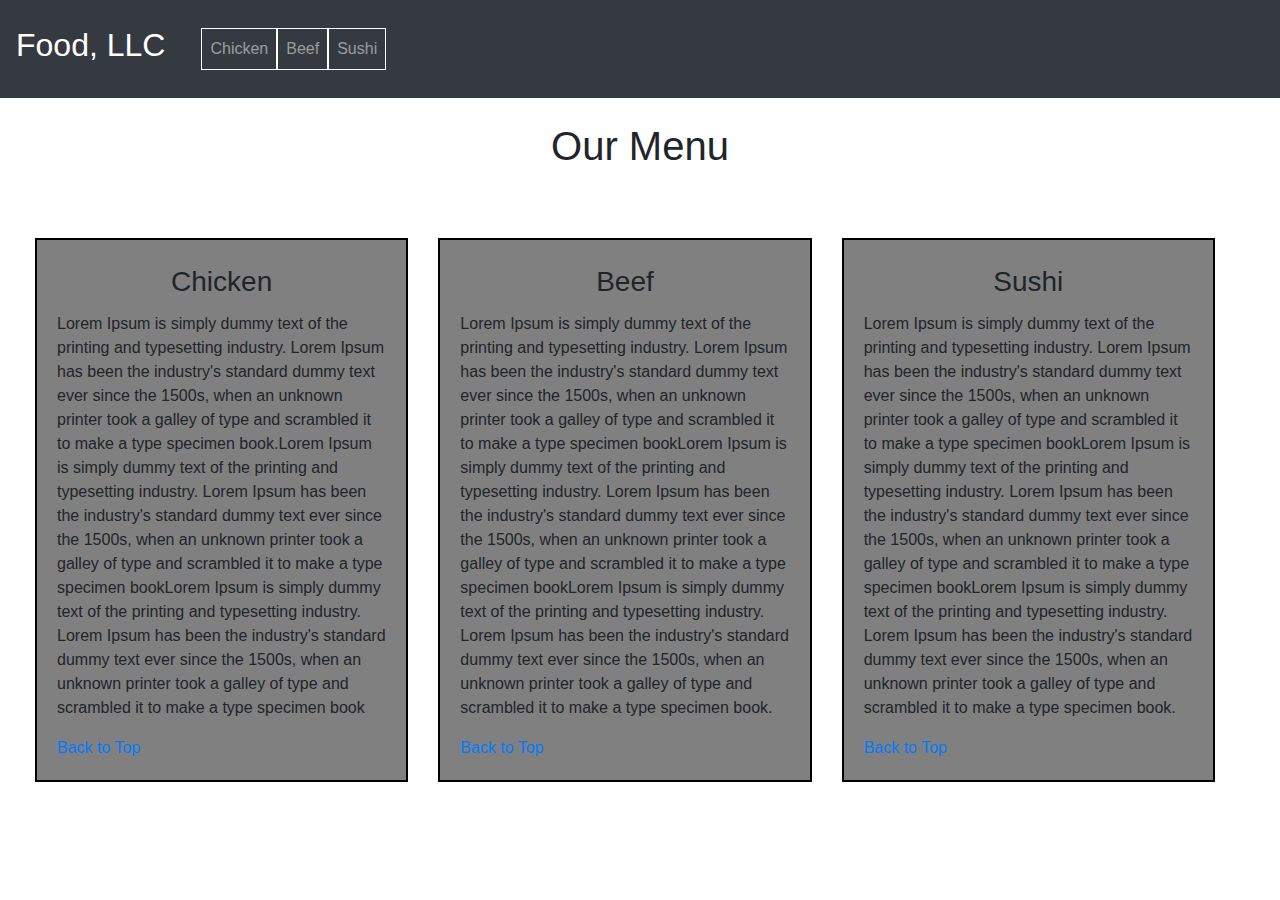
<file: index.html>
<!DOCTYPE html>
<html>
<head>
  <title>Moudel3-Solution Work</title>
	<meta charset="utf-8">
	<meta name="viewport" content="width=device-width, initial-scale=1">
	<link rel="stylesheet" type="text/css" href="css/styles.css">
  <link rel="preconnect" href="https://fonts.googleapis.com">
  <link rel="preconnect" href="https://fonts.gstatic.com" crossorigin>
  <link href="https://fonts.googleapis.com/css2?family=Oxygen&display=swap" rel="stylesheet">
  <link rel="stylesheet" href="https://cdn.jsdelivr.net/npm/bootstrap@4.6.1/dist/css/bootstrap.min.css">
  <script src="https://cdn.jsdelivr.net/npm/jquery@3.6.0/dist/jquery.slim.min.js"></script>
  <script src="https://cdn.jsdelivr.net/npm/popper.js@1.16.1/dist/umd/popper.min.js"></script>
  <script src="https://cdn.jsdelivr.net/npm/bootstrap@4.6.1/dist/js/bootstrap.bundle.min.js"></script>
</head>

<body>

<nav class="navbar navbar-expand-md bg-dark navbar-dark">
  <a class="navbar-brand" href="#"><h2>Food, LLC</h2></a>
    <button class="navbar-toggler" type="button" data-toggle="collapse" data-target="#collapsibleNavbar">
      <span class="navbar-toggler-icon"></span>
    </button>
  <div class="collapse navbar-collapse" id="collapsibleNavbar">
      <ul class="navbar-nav">
        <li class="nav-item">
          <a class="nav-link" href="#">Chicken</a>
        </li>
        <li class="nav-item">
          <a class="nav-link" href="#">Beef</a>
        </li>
        <li class="nav-item">
          <a class="nav-link" href="#">Sushi</a>
        </li>    
      </ul>
  </div>  
</nav>
<br>

	<h1>Our Menu</h1>

	<div class="container-fluid">

    <div class="row">
      <div class="col-lg-4 col-sm-6 col-xs-6">

      	<section>
      		<h3 id="chicken">Chicken</h3>
      		<p>Lorem Ipsum is simply dummy text of the printing and typesetting industry. Lorem Ipsum has been the industry's standard dummy text ever since the 1500s, when an unknown printer took a galley of type and scrambled it to make a type specimen book.Lorem Ipsum is simply dummy text of the printing and typesetting industry. Lorem Ipsum has been the industry's standard dummy text ever since the 1500s, when an unknown printer took a galley of type and scrambled it to make a type specimen bookLorem Ipsum is simply dummy text of the printing and typesetting industry. Lorem Ipsum has been the industry's standard dummy text ever since the 1500s, when an unknown printer took a galley of type and scrambled it to make a type specimen book</p>
          <a href="index.html">Back to Top</a>
      	</section>

      </div>

      <div class="col-lg-4 col-sm-6 col-xs-6">

      	<section>
      		<h3 id="beef">Beef</h3>
      		<p>Lorem Ipsum is simply dummy text of the printing and typesetting industry. Lorem Ipsum has been the industry's standard dummy text ever since the 1500s, when an unknown printer took a galley of type and scrambled it to make a type specimen bookLorem Ipsum is simply dummy text of the printing and typesetting industry. Lorem Ipsum has been the industry's standard dummy text ever since the 1500s, when an unknown printer took a galley of type and scrambled it to make a type specimen bookLorem Ipsum is simply dummy text of the printing and typesetting industry. Lorem Ipsum has been the industry's standard dummy text ever since the 1500s, when an unknown printer took a galley of type and scrambled it to make a type specimen book.</p>
          <a href="index.html">Back to Top</a>
      	</section>

      </div>

      <div class="col-lg-4 col-sm-6 col-xs-6">
      	<section>
      		<h3 id="sushi">Sushi</h3>
      		<p>Lorem Ipsum is simply dummy text of the printing and typesetting industry. Lorem Ipsum has been the industry's standard dummy text ever since the 1500s, when an unknown printer took a galley of type and scrambled it to make a type specimen bookLorem Ipsum is simply dummy text of the printing and typesetting industry. Lorem Ipsum has been the industry's standard dummy text ever since the 1500s, when an unknown printer took a galley of type and scrambled it to make a type specimen bookLorem Ipsum is simply dummy text of the printing and typesetting industry. Lorem Ipsum has been the industry's standard dummy text ever since the 1500s, when an unknown printer took a galley of type and scrambled it to make a type specimen book.</p>
          <a href="index.html">Back to Top</a>
      	</section>

      </div>
    </div>
</body>
</html>
</file>
<file: css/styles.css>
* {
  box-sizing: border-box;
  font-family: font-family: 'Oxygen', sans-serif; ;
  margin: 0;
  padding: 0;
}

h1 {
  margin-top: 10px;
  text-align: center;
}

section {
  border: 2px solid black;
  background-color: gray;
  height: auto;
  widht: 90%;
  margin-right: auto;
  margin-left: auto;
  padding: 20px;
}

h3 {
  text-align:center;
  padding: 5px;
  margin-bottom: 5px;
}

p {
  margin-top: 30px;

}

div {
  padding: 20px;
}


.row {
  width: 100%;
}

.container {
  border: 2px solid black;
  background-color: grey;
  margin-top: 20px;
  font-size: 200%;
  font-weight: bold;

}

.navbar-brand {
  font-weight: bold;
  font-size: 30px;
}

.navbar-nav li {
  text-align: center;
  border: 1px solid white;
}

@media (min-width: 992px)  {
  .col-lg-4, .col-sm-6, .col-xs-6 {
    float: left;
  }
  .col-lg-4 {
    width: 33.33%;
  }
  
}

@media (min-width: 768px) and (max-width: 991px) {
  .col-lg-4, .col-sm-6, .col-xs-6 {
    float: left;
  }
  .col-sm-6 {
    width: 50%;
  }
  
}


@media (max-width: 767px) {
  .col-lg-4, .col-sm-6, .col-xs-6 {
    float: left;
   }
   .col-xs-6 {
    width: 100%;
   }
    
}
</file>
